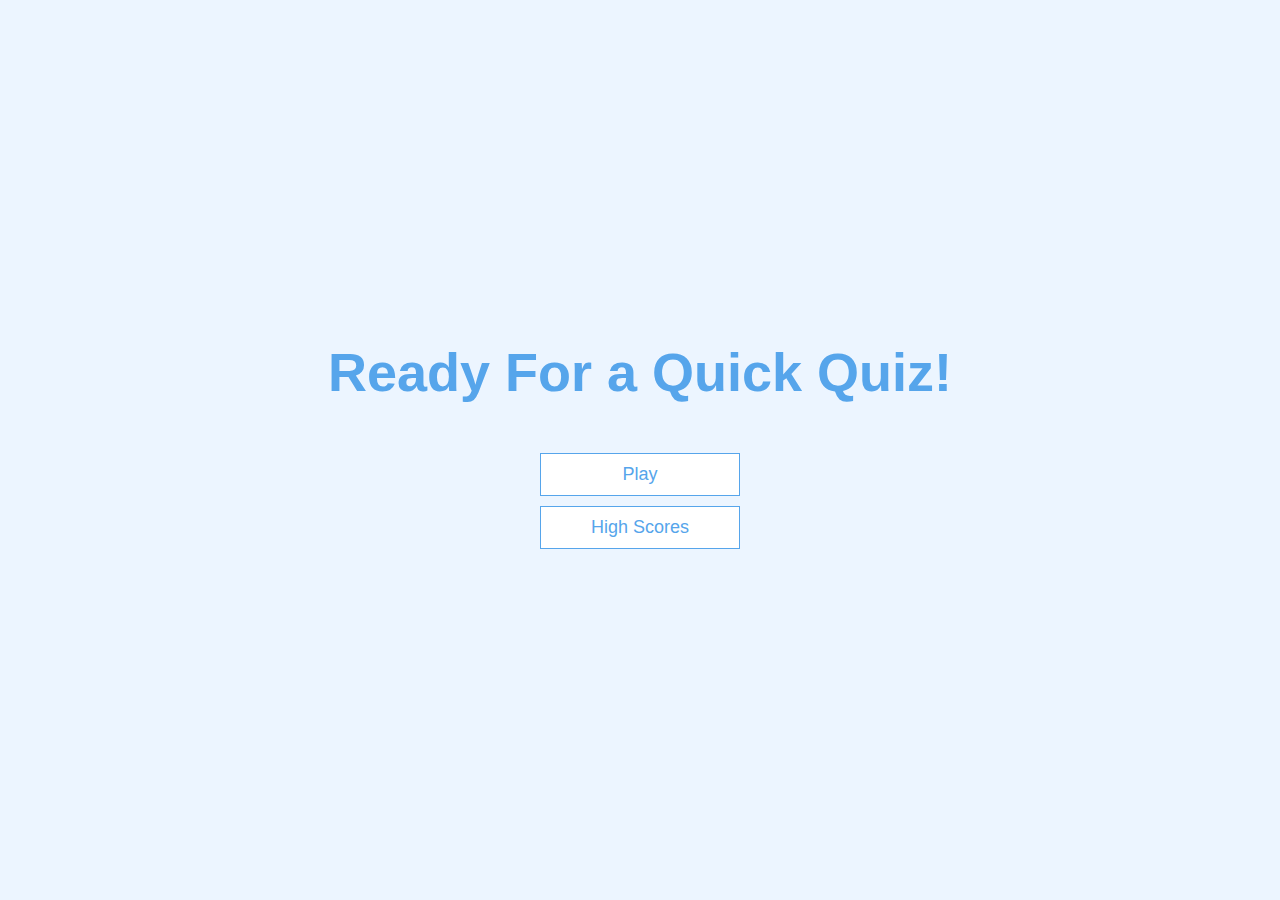
<file: index.html>
<!DOCTYPE html>
<html lang="en">
<head>
    <meta charset="UTF-8">
    <meta name="viewport" content="width=device-width, initial-scale=1.0">
    <meta http-equiv="X-UA-Compatible" content="ie-edge">
    <title>Quick Quiz!</title>
    <!-- link CSS -->
    <link rel="stylesheet" href="app.css"/>
</head>
<body>
    <div class="container">
        <div id="home" class="flex-center flex-column">
            <h1>Ready For a Quick Quiz!</h1>

            <a class="btn" href="/game.html">Play</a>
            <a class="btn" href="/highscore.html">High Scores</a>
        </div>
    </div>
</body>
</html>
</file>
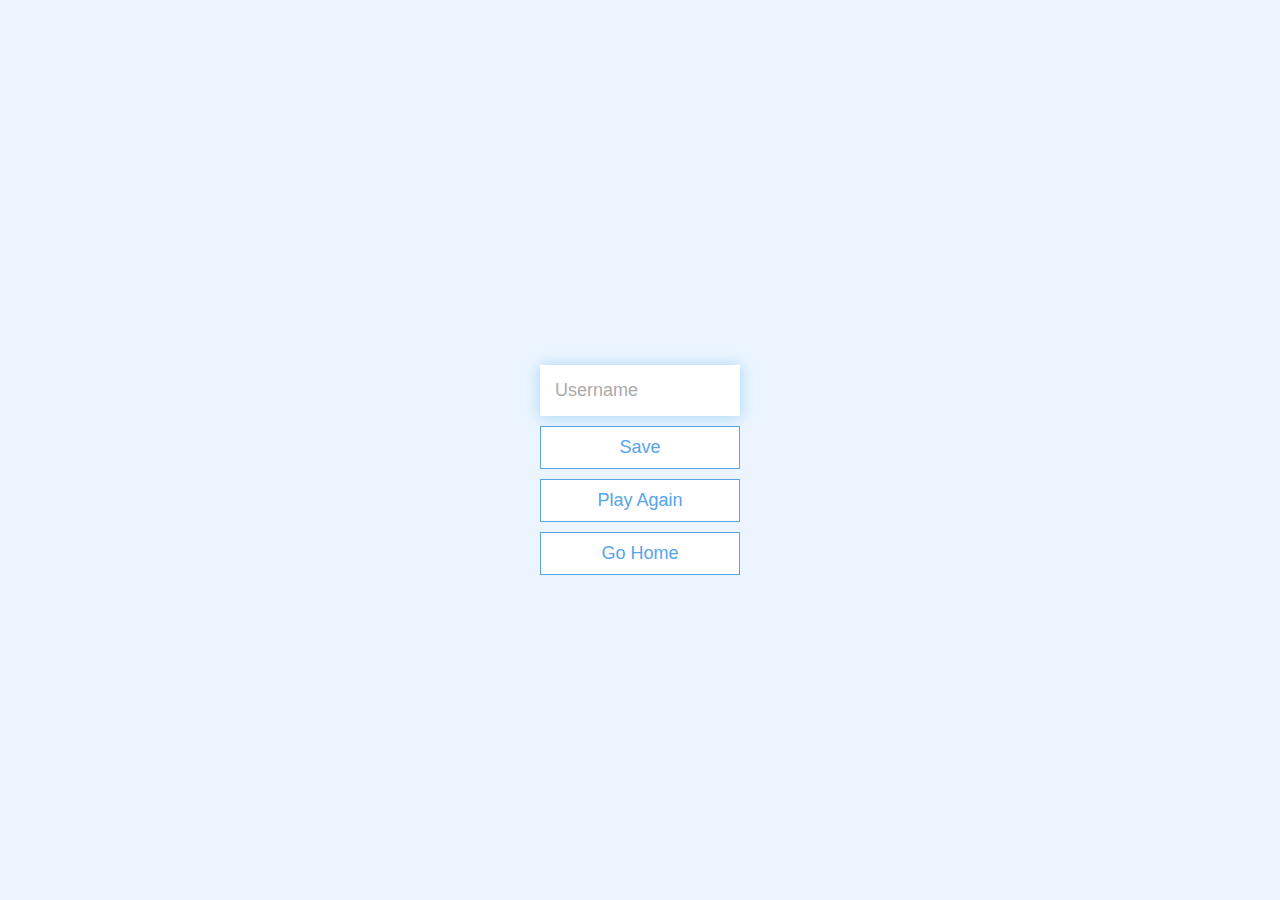
<file: end.html>
<!DOCTYPE html>
<html lang="en">
<head>
    <meta charset="UTF-8">
    <meta name="viewport" content="width=device-width, initial-scale=1.0">
    <meta http-equiv="X-UA-Compatible" content="ie-edge">
    <!-- link css -->
    <link rel="stylesheet" href="app.css">
    <title>Congrats!</title>
</head>
<body>
    <div class="container">
        <div id="end" class="flex-center flex-column">
            <h1 id="finalScore"></h1>
            <form>
                <input type="text" 
                name="username"
                id="username" 
                placeholder="Username"/>

                <button type="submit"
                    class="btn" 
                    id="saveScoreBtn"
                    onclick="saveHighScore(event)"
                    disabled>
                    Save
                </button>
            </form>
            <a class="btn" href="/game.html">Play Again</a>
            <a class="btn" href="/">Go Home</a>
        </div>
    </div>
    <script src="end.js"></script>
</body>
</html>
</file>
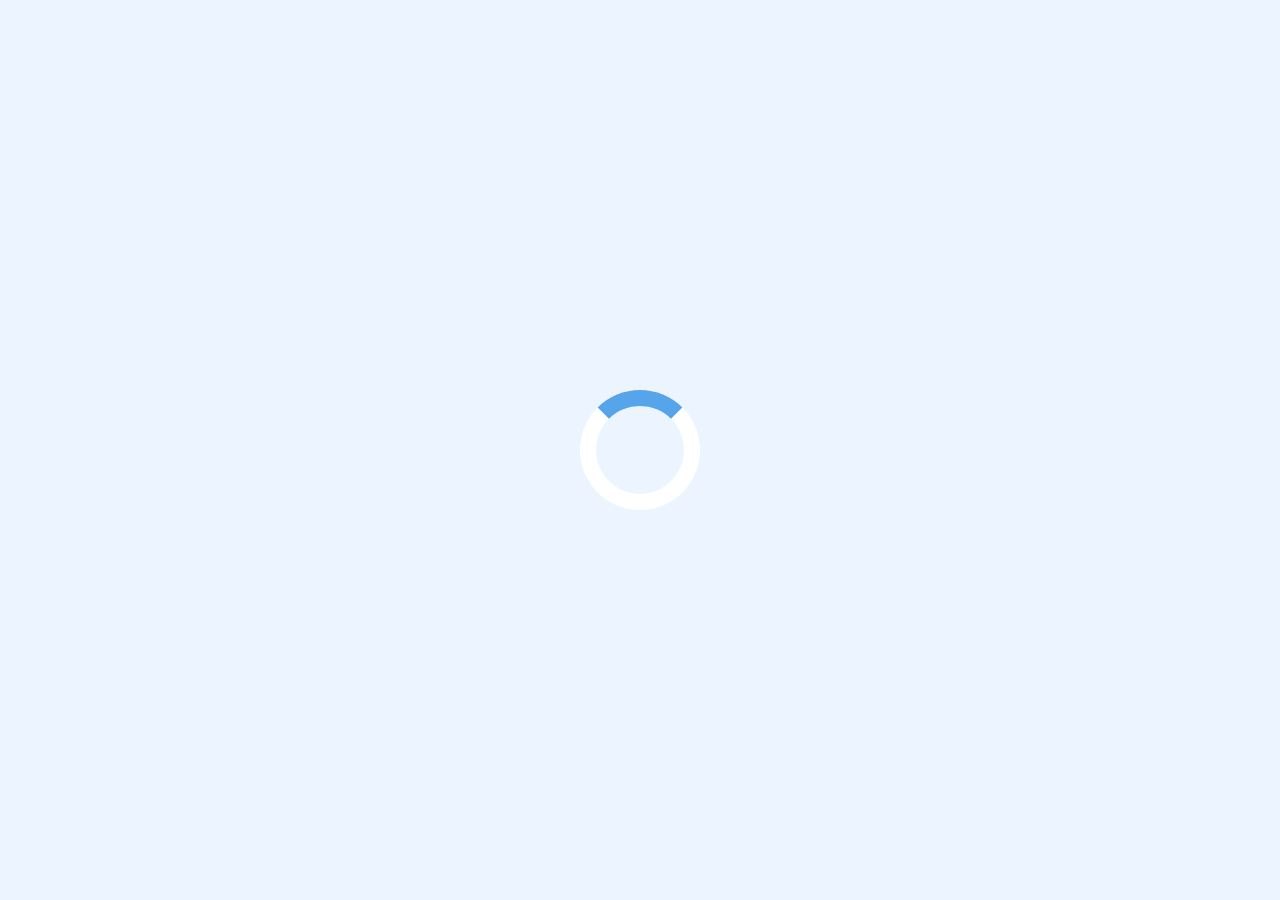
<file: game.html>
<!DOCTYPE html>
<html lang="en">
<head>
    <meta charset="UTF-8">
    <meta name="viewport" content="width=device-width, initial-scale=1.0">
    <meta http-equiv="X-UA-Compatible" content="ie-edge">
    <!-- link CSS -->
    <link rel="stylesheet" href="app.css">
    <link rel="stylesheet" href="game.css">

    <title>Quick Quiz - Play</title>
</head>
<body>
    <div class="container">
        <div id="loader"></div>
        <div id="game" class="justify-center flex-column hidden">
            <div id="hud">
                <div id="hud-item">
                    <p class="hud-prefix" id="progressText">
                        Question
                    </p>
                    <!-- ProgressBar -->
                    <div class="progressBar">
                        <div id="progressBarFill">
                            
                        </div>
                    </div>
                </div>

                <div id="hud-item">
                    <p class="hud-prefix">
                        Score
                    </p>
                    <h1 class="hud-main-text" id="score">
                        0
                    </h1>
                </div>
            </div>

            <h2 id="question">What is the answer to these questions?</h2>
            
            <div class="choice-container">
                <p class="choice-prefix">A</p>
                <p class="choice-text" data-number="1">Choice 1</p>
            </div>

            <div class="choice-container">
                <p class="choice-prefix">B</p>
                <p class="choice-text" data-number="2">Choice 2</p>
            </div>

            <div class="choice-container">
                <p class="choice-prefix">C</p>
                <p class="choice-text" data-number="3">Choice 3</p>
            </div>

            <div class="choice-container">
                <p class="choice-prefix">D</p>
                <p class="choice-text" data-number="4">Choice 4</p>
            </div>
        </div>
    </div>
    <script src="game.js"></script>
</body>
</html>
</file>
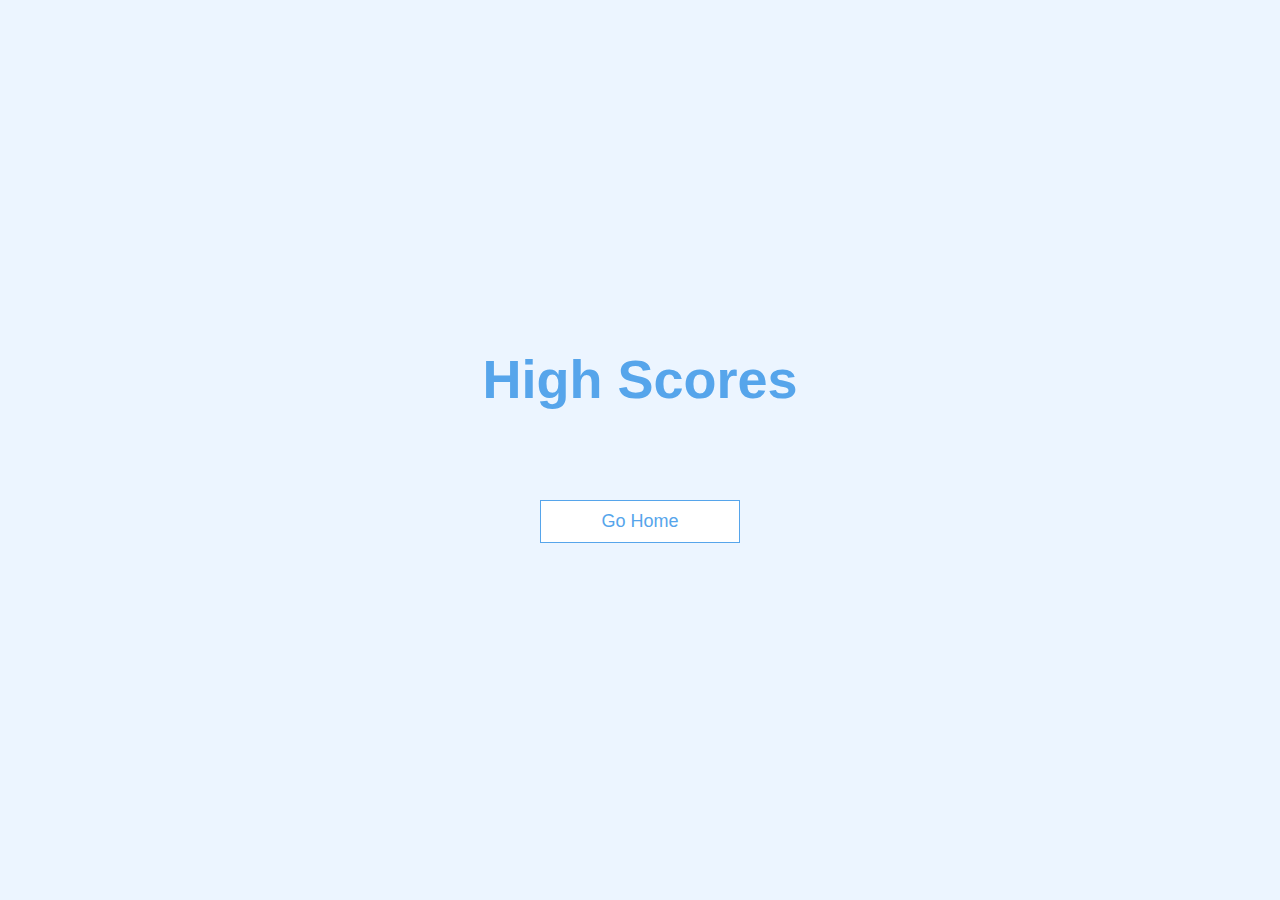
<file: highscore.html>
<!DOCTYPE html>
<html lang="en">
<head>
    <meta charset="UTF-8">
    <meta name="viewport" content="width=device-width, initial-scale=1.0">
    <meta http-equiv="X-UA-Compatible" content="ie-edge">
    <!-- linking css -->
    <link rel="stylesheet" href="app.css">
    <link rel="stylesheet" href="highscore.css">
    <title>HighScores</title>
</head>
<body>
    <div class="container">
        <div id="highScores" class="flex-center flex-column">
            <h1 id="finalScore">High Scores</h1>
            <!-- Epty list which will be filled by javascript -->
            <ul id="highScoresList"></ul>
            <a class="btn" href="/">Go Home</a>
        </div>
    </div>
    <script src="highscore.js"></script>
</body>
</html>
</file>
<file: app.css>
:root {
    background-color: #ecf5ff;
    font-size: 62.5%; 
    /* 10px */

}

* {
    box-sizing: border-box;
    font-family: Arial, Helvetica, sans-serif;
    margin: 0;
    padding: 0;
    color: #333;
}

h1,
h2,
h3,
h4 {
    margin-bottom: 1rem;
}

h1 {
    font-size: 5.4rem;
    color: #56a5eb;
    margin-bottom: 5rem;
}

h1 > span {
    font-size: 2.4rem;
    font-weight: 500;
}

h2 {
    /* 4.2em is 42px */
    font-size: 4.2rem;
    margin-bottom: 4rem;
    font-weight: 700;
}

h3 {
    font-size: 2.8rem;
    font-weight: 500;
}

/* UTILITIES */

.container {
    width: 100vw;
    height: 100vh;
    display: flex;
    justify-content: center;
    align-items: center;
    max-width: 80rem;
    margin: 0 auto;
    padding: 2rem;
}

.container > * {
    width: 100%;
}

.flex-column {
    display: flex;
    flex-direction: column;
}

.flex-center {
    justify-content: center;
    align-items: center;
}

.justify-center {
    justify-content: center;
}

.text-center {
    text-align: center;
}

.hidden {
    display: none;
}

/* BUTTONS */
.btn {
    font-size: 1.8rem;
    padding: 1rem 0;
    width: 20rem;
    text-align: center;
    border: 0.1rem solid #56a5eb;
    margin-bottom: 1rem;
    text-decoration: none;
    color: #56a5eb;
    background-color: white;
}

.btn:hover {
    cursor: pointer;
    box-shadow: 0 0.4rem 1.4rem 0 rgba(86, 185, 235, 0.5);
    transform: translateY(-0.1rem);
    transition: transform 150ms;
}

.btn[disabled]:hover {
    cursor: not-allowed;
    box-shadow: none;
    transform: none;
}

/* FORM */
form {
    width: 100%;
    display: flex;
    flex-direction: column;
    align-items: center;
}

input {
    margin-bottom: 1rem;
    width: 20rem;
    padding: 1.5rem;
    font-size: 1.8rem;
    border: none;
    box-shadow: 0 0.1rem 1.4rem 0 rgba(86, 185, 235, 0.5);
}

input::placeholder {
    color: #aaa;
}
</file>
<file: game.css>
.choice-container {
    display: flex;
    margin-bottom: 0.5rem;
    width: 100%;
    font-size: 1.8rem;
    border: 0.1rem solid rgb(86,135,235, 0.25);
    background-color: white;
}

.choice-container:hover {
    cursor: pointer;
    box-shadow: 0 0.4rem 1.4rem 0 rgba(86, 185, 235, 0.5);
    transform: translateY(-0.1rem);
    transition: transform 150ms;
}

.choice-prefix {
    padding: 1.5rem 2.5rem;
    background-color: #56a5eb;
    color: white;
}

.choice-text {
    padding: 1.5rem;
    width: 100%;
}

.correct {
    background: #28a745;
}

.incorrect {
    background: #dc3545;
}

#hud {
    display: flex;
    /* justify-content: space-around; */
    justify-content: space-between;
}

.hud-prefix {
    text-align: center;
    font-size: 2rem;
}

.hud-main-text {
    text-align: center;
}

.progressBar {
    width: 20rem;
    height: 4rem;
    border: 0.3rem solid #56a5eb;
    margin-top: 1.5rem;
}

#progressBarFill {
    height: 3.4rem;
    background-color: #56a5eb;
    width: 0%;
}

/* SPINNING LOADER */
#loader {
    border: 1.6rem solid white;
    border-radius: 50%;
    border-top: 1.6rem solid #56a5eb;
    width: 12rem;
    height: 12rem;
    animation: spin 2s linear infinite;
}

/* animation */
@keyframes spin {
    0% {
        transform: rotate(0deg);
    }
    100% {
        transform: rotate(360deg);
    }
}
</file>
<file: highscore.css>
#highScoresList {
    list-style: none;
    padding-left: 0;
    margin-bottom: 4rem;
}

.high-score {
    font-size: 2.8rem;
    margin-bottom: 0.5rem;
}

.high-score:hover {
    transform: scale(1.025);
}
</file>
